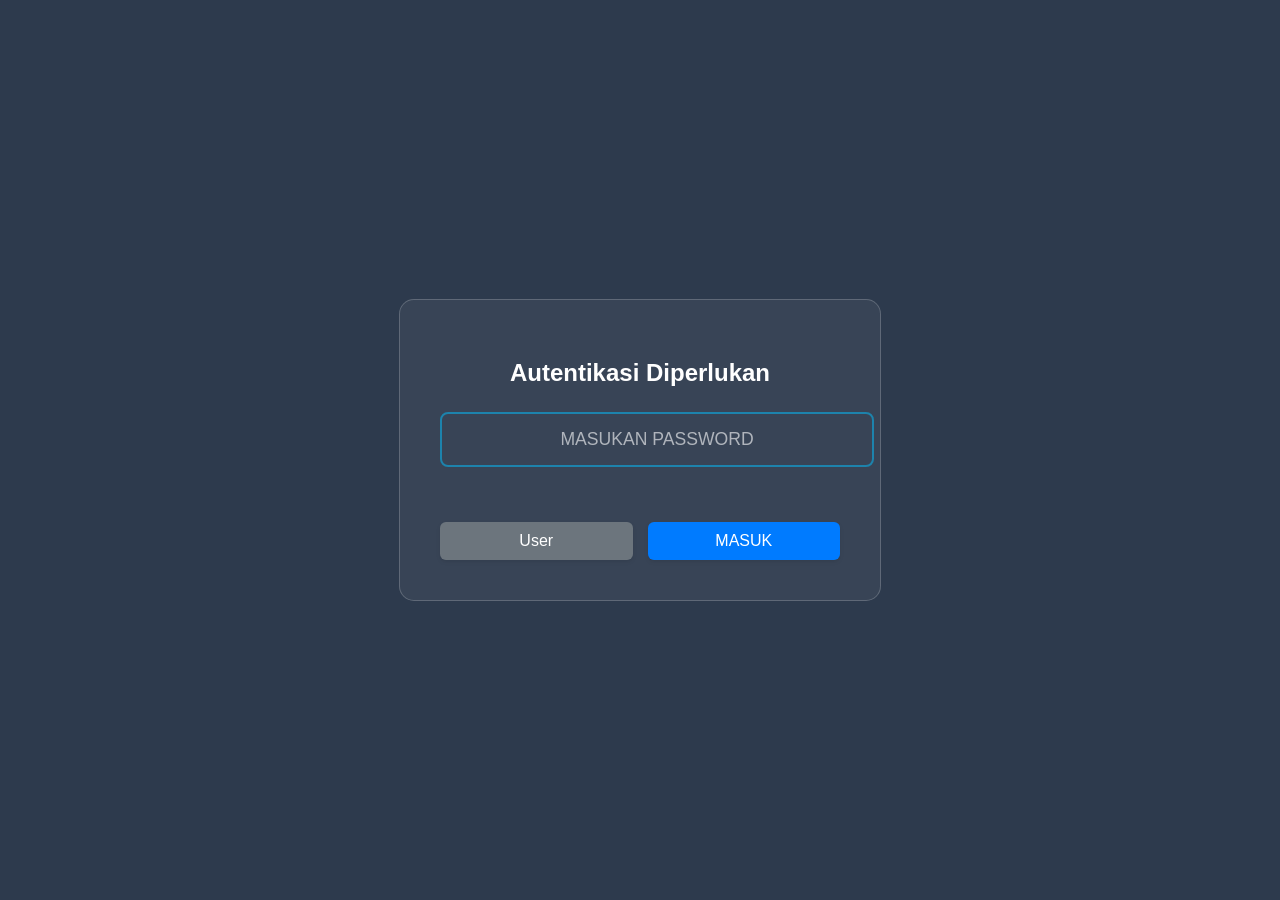
<file: Admin_TKA.html>
<!DOCTYPE html>
<html lang="id">
<head>
    <meta charset="UTF-8">
    <meta name="viewport" content="width=device-width, initial-scale=1.0">
    <link rel="icon" type="image/x-icon" href="https://lh3.googleusercontent.com/d/1_4llqCMNoBDmwDHsI7RYsCM6rSK5wEjw">
    <title>Admin Panel - Manajemen Soal TKA</title>
    <!-- Menambahkan Font Awesome untuk ikon -->
    <link rel="stylesheet" href="https://cdnjs.cloudflare.com/ajax/libs/font-awesome/6.5.1/css/all.min.css">
    <style>
        /* General Styling */
        body { 
            font-family: -apple-system, BlinkMacSystemFont, "Segoe UI", Roboto, "Helvetica Neue", Arial, sans-serif; 
            background-color: #f4f7f6; 
            margin: 20px; 
            color: #333; 
        }
        .container { 
            max-width: 1400px; 
            margin: auto; 
            background: #fff; 
            padding: 20px; 
            border-radius: 12px; 
            box-shadow: 0 6px 12px rgba(0,0,0,0.1); 
            /* Sembunyikan kontainer utama pada awalnya */
            display: none;
        }
        h1, h2 { 
            color: #0056b3; 
            text-align: center; 
        }
        label { 
            font-weight: bold; 
            margin-bottom: 5px; 
            display: block; 
            color: #555;
        }
        select, input[type="text"], input[type="url"], textarea { 
            width: 100%; 
            padding: 12px; 
            margin-bottom: 12px; 
            border-radius: 6px; 
            border: 1px solid #ccc; 
            box-sizing: border-box; 
            transition: border-color 0.3s, box-shadow 0.3s;
        }
        select:focus, input:focus, textarea:focus {
            border-color: #007bff;
            box-shadow: 0 0 0 3px rgba(0, 123, 255, 0.25);
            outline: none;
        }
        button, .btn { 
            color: white; 
            padding: 10px 15px; 
            border: none; 
            border-radius: 6px; 
            cursor: pointer; 
            font-size: 16px; 
            font-weight: 500;
            margin-left: 10px; 
            transition: all 0.2s ease-in-out; 
            box-shadow: 0 2px 4px rgba(0,0,0,0.1);
            display: inline-flex;
            align-items: center;
            justify-content: center;
            text-decoration: none;
        }
        button:hover, .btn:hover { 
            transform: translateY(-2px);
            box-shadow: 0 4px 8px rgba(0,0,0,0.15);
        }
        button:disabled {
            background-color: #ccc;
            cursor: not-allowed;
            transform: none;
            box-shadow: none;
        }
        .btn-primary { background-color: #007bff; }
        .btn-success { background-color: #28a745; }
        .btn-whatsapp { background-color: #25D366; }
        .btn-warning { background-color: #ffc107; color: #212529; }
        .btn-danger { background-color: #dc3545; }
        .btn-secondary { background-color: #6c757d; }

        .controls {
            display: flex;
            justify-content: flex-start;
            align-items: center;
            gap: 10px;
            margin-bottom: 20px;
        }
        .controls select {
            max-width: 600px;
            margin-bottom: 0;
        }
        .controls .btn-group {
            margin-left: auto; /* Mendorong grup tombol ke kanan */
        }

        .table-wrapper {
            max-height: 65vh;
            overflow-y: auto;
            overflow-x: auto;
            border: 1px solid #ddd;
            border-radius: 8px;
            margin-top: 20px;
        }
        table { width: 100%; border-collapse: collapse; }
        th, td { border: 1px solid #ddd; padding: 12px; text-align: left; font-size: 14px; vertical-align: top; }
        th { background-color: #007bff; color: white; position: sticky; top: 0; z-index: 2; }
        
        .action-btn {
            width: 20px;
            height: 20px;
            padding: 0;
            margin-right: 5px;
        }
        .icon-only-btn {
            width: 40px;
            height: 40px;
            padding: 0;
            font-size: 18px;
        }

        /* Base Modal Styling */
        .modal {
            display: none; position: fixed; z-index: 1000; left: 0; top: 0;
            width: 100%; height: 100%; overflow: auto; background-color: rgba(0,0,0,0.6); 
            animation: fadeIn 0.3s ease-in-out;
        }
        @keyframes fadeIn { from { opacity: 0; } to { opacity: 1; } }
        .modal-content {
            background-color: #fefefe; margin: 5% auto; padding: 0; border: none;
            width: 80%; border-radius: 10px; position: relative;
            box-shadow: 0 5px 20px rgba(0,0,0,0.3); overflow: hidden;
            animation: slideIn 0.4s ease-out;
        }
        @keyframes slideIn { from { transform: translateY(-50px); opacity: 0; } to { transform: translateY(0); opacity: 1; } }
        .modal-header {
            padding: 18px 25px; border-bottom: 1px solid #e9ecef;
            display: flex; justify-content: space-between; align-items: center;
        }
        .modal-header h2 { margin: 0; font-size: 1.6em; color: #343a40; }
        .modal-body { padding: 25px; max-height: 65vh; overflow-y: auto; }
        .modal-footer { padding: 15px 25px; text-align: right; border-top: 1px solid #e9ecef; background-color: #f8f9fa; }
        .close-btn { color: #6c757d; font-size: 32px; font-weight: bold; cursor: pointer; transition: color 0.2s; }
        .close-btn:hover, .close-btn:focus { color: #343a40; }
        
        .custom-modal .modal-content { max-width: 480px; margin: 10% auto; }
        .custom-modal .modal-header { color: white; }
        .custom-modal .modal-header h2 { color: white; }
        .custom-modal .modal-header .close-btn { color: white; opacity: 0.8; }
        .custom-modal .modal-header.success { background-color: #28a745; }
        .custom-modal .modal-header.error { background-color: #dc3545; }
        .custom-modal .modal-header.info { background-color: #0d6efd; }
        .custom-modal .modal-header.confirm { background-color: #ffc107; }
        .custom-modal .modal-header.confirm h2, .custom-modal .modal-header.confirm .close-btn { color: #212529; }
        .custom-modal .modal-body { font-size: 1.1em; line-height: 1.6; text-align: center; }
        .custom-modal .modal-footer { display: flex; justify-content: center; gap: 15px; }
        
        .option-group { border: 1px solid #e0e0e0; padding: 15px; border-radius: 8px; margin-bottom: 15px; background: #fdfdfd; }
        .hidden-inputs { display: none; }
        .inline-group { display: flex; gap: 15px; align-items: flex-end; }
        .inline-group .form-item { flex: 1; }
        .form-item-shrink { flex: 0 0 350px; }
        .pgk-group { display:flex; align-items:center; gap:15px; }
        .pgk-group input[type="checkbox"] { width:20px; height:20px; flex-shrink:0; }

        /* === Styling untuk Modal Password === */
        #password-modal {
            position: fixed;
            top: 0;
            left: 0;
            width: 100%;
            height: 100%;
            background-color: rgba(10, 25, 47, 0.85);
            backdrop-filter: blur(10px);
            -webkit-backdrop-filter: blur(10px);
            z-index: 9999;
            display: flex;
            align-items: center;
            justify-content: center;
            transition: opacity 0.5s ease-out;
        }
        .password-box {
            background: rgba(255, 255, 255, 0.05);
            border: 1px solid rgba(255, 255, 255, 0.2);
            padding: 40px;
            border-radius: 15px;
            text-align: center;
            width: 90%;
            max-width: 400px;
        }
        .password-box h2 {
            color: #fff;
            margin-bottom: 25px;
        }
        .glow-input {
            width: 100%;
            padding: 15px;
            background: transparent;
            border: 2px solid rgba(0, 191, 255, 0.5);
            border-radius: 8px;
            color: #fff;
            font-size: 1.1em;
            text-align: center;
            transition: all 0.3s ease;
        }
        .glow-input::placeholder {
            color: rgba(255, 255, 255, 0.6);
        }
        .glow-input:focus {
            outline: none;
            border-color: #00bfff;
            box-shadow: 0 0 15px rgba(0, 191, 255, 0.8), 0 0 25px rgba(0, 191, 255, 0.6);
        }
        #password-error {
            color: #ff4d4d;
            height: 20px;
            margin-top: 15px;
            font-weight: bold;
        }
        /* PERUBAHAN: Styling untuk container tombol password */
        .password-actions {
            display: flex;
            gap: 15px;
            margin-top: 20px;
        }
        .password-actions .btn {
            flex: 1; /* Membuat tombol memiliki lebar yang sama */
            margin-left: 0;
        }
        @keyframes shake {
            10%, 90% { transform: translate3d(-1px, 0, 0); }
            20%, 80% { transform: translate3d(2px, 0, 0); }
            30%, 50%, 70% { transform: translate3d(-4px, 0, 0); }
            40%, 60% { transform: translate3d(4px, 0, 0); }
        }
        .shake {
            animation: shake 0.82s cubic-bezier(.36,.07,.19,.97) both;
        }
    </style>
</head>
<body>
    <!-- Menambahkan Modal Password -->
    <div id="password-modal">
        <div class="password-box">
            <h2>Autentikasi Diperlukan</h2>
            <form id="password-form">
                <input type="password" id="password-input" class="glow-input" placeholder="MASUKAN PASSWORD">
                <p id="password-error"></p>
                <!-- PERUBAHAN: Struktur tombol diubah -->
                <div class="password-actions">
                    <a href="SiswaTKA" class="btn btn-secondary">User</a>
                    <button type="submit" class="btn btn-primary">MASUK</button>
                </div>
            </form>
        </div>
    </div>

    <!-- Menambahkan ID ke div container utama -->
    <div class="container" id="main-container">
        <h1>Admin Panel Manajemen Soal TKA</h1>
        <div class="controls">
            <select id="sheetSelector">
                <option value="TKA1">TKA1</option><option value="TKA2">TKA2</option><option value="TKA3">TKA3</option><option value="TKA4">TKA4</option><option value="TKA5">TKA5</option>
            </select>

            <div class="btn-group">
                <button id="loadDataBtn" class="btn-primary" title="Tampilkan Data">
                    <i class="fas fa-eye"></i>
                </button>
                <button id="showFormBtn" class="btn-success icon-only-btn" title="Tambah Soal Baru">
                    <i class="fas fa-plus"></i>
                </button>
                <a href="https://wa.me/6281310051985" target="_blank" class="btn btn-whatsapp icon-only-btn" title="Hubungi via WhatsApp">
                    <i class="fab fa-whatsapp"></i>
                </a>
            </div>
        </div>
        
        <div id="loader" style="display: none; text-align:center; padding:20px; font-size: 1.2em;">Memuat data...</div>
        
        <div class="table-wrapper">
            <table id="dataTable">
                <thead><tr><th>Aksi</th><th>No</th><th>TYPE SOAL</th><th>PERTANYAAN</th><th>IMAGE_URL</th><th>OPTION1</th><th>ANSWER1</th><th>OPTION2</th><th>ANSWER2</th><th>OPTION3</th><th>ANSWER3</th><th>OPTION4</th><th>ANSWER4</th><th>OPTION5</th><th>ANSWER5</th></tr></thead>
                <tbody></tbody>
            </table>
        </div>
    </div>

    <!-- Modal Form Utama -->
    <div id="soalModal" class="modal">
        <div class="modal-content">
             <div class="modal-header">
                <h2 id="formTitle"></h2>
                <span class="close-btn" id="mainFormCloseBtn">&times;</span>
            </div>
            <div class="modal-body">
                <form id="soalForm">
                    <input type="hidden" id="rowIndex" name="rowIndex">
                    <div><label for="typeSoal">TIPE SOAL</label>
                        <select id="typeSoal" name="typeSoal" required>
                            <option value="">-- Pilih Tipe Soal --</option>
                            <option value="pilihan-ganda">Pilihan Ganda</option>
                            <option value="pilihan-ganda-kompleks">Pilihan Ganda Kompleks</option>
                            <option value="benar-salah">Benar Salah</option>
                            <option value="menjodohkan">Menjodohkan</option>
                        </select>
                    </div>
                    <div><label for="pertanyaan">PERTANYAAN</label><textarea id="pertanyaan" name="pertanyaan" rows="3" required></textarea></div>
                    <div><label for="imageUrl">IMAGE_URL (Opsional)</label><input type="url" id="imageUrl" name="imageUrl"></div>
                    <div id="options-and-answers-area"></div>
                    <div class="hidden-inputs">
                        <input type="text" name="option1" id="option1"><input type="text" name="option2" id="option2"><input type="text" name="option3" id="option3"><input type="text" name="option4" id="option4"><input type="text" name="option5" id="option5">
                        <input type="text" name="answer1" id="answer1"><input type="text" name="answer2" id="answer2"><input type="text" name="answer3" id="answer3"><input type="text" name="answer4" id="answer4"><input type="text" name="answer5" id="answer5">
                    </div>
                     <div class="modal-footer">
                        <button type="submit" id="saveBtn" class="btn-primary">Simpan</button>
                        <button type="button" id="cancelBtn" class="btn-secondary">Batal</button>
                    </div>
                </form>
            </div>
        </div>
    </div>
    
    <!-- Modal Notifikasi Kustom (Pengganti Alert) -->
    <div id="alertModal" class="modal custom-modal">
        <div class="modal-content">
            <div class="modal-header" id="alertModalHeader">
                <h2 id="alertModalTitle"></h2>
                <span class="close-btn" id="alertModalCloseBtn">&times;</span>
            </div>
            <div class="modal-body">
                <p id="alertModalMessage"></p>
            </div>
            <div class="modal-footer">
                <button id="alertModalOkBtn" class="btn-primary">OK</button>
            </div>
        </div>
    </div>

    <!-- Modal Konfirmasi Kustom (Pengganti Confirm) -->
    <div id="confirmModal" class="modal custom-modal">
        <div class="modal-content">
            <div class="modal-header confirm">
                <h2>Konfirmasi Tindakan</h2>
                <span class="close-btn" id="confirmModalCloseBtn">&times;</span>
            </div>
            <div class="modal-body">
                <p id="confirmModalMessage"></p>
            </div>
            <div class="modal-footer">
                <button id="confirmModalYesBtn" class="btn-danger">Ya, Lanjutkan</button>
                <button id="confirmModalNoBtn" class="btn-secondary">Batal</button>
            </div>
        </div>
    </div>


    <script>
    const APPS_SCRIPT_URL = 'https://script.google.com/macros/s/AKfycbzq2I4VIXFBE5ubdyB0nZ7IYztveZQqkYiX2XFj3aTWy5fGHU2IL8EQ3I47T1Fy4_wY/exec';
    const soalForm = document.getElementById('soalForm');
    const typeSoalSelect = document.getElementById('typeSoal');
    const container = document.getElementById('options-and-answers-area');
    const tableBody = document.querySelector('#dataTable tbody');
    const loader = document.getElementById('loader');
    const soalModal = document.getElementById('soalModal');
    let currentData = [];

    function getEl(id) { return document.getElementById(id); }

    // --- FUNGSI HELPER MODAL KUSTOM ---
    function showAlert(message, type = 'info') { // types: 'success', 'error', 'info'
        const titleMap = { success: 'Berhasil', error: 'Terjadi Kesalahan', info: 'Informasi' };
        getEl('alertModalTitle').textContent = titleMap[type] || 'Notifikasi';
        getEl('alertModalMessage').innerHTML = message;
        
        const header = getEl('alertModalHeader');
        header.className = 'modal-header'; // Reset
        header.classList.add(type);

        const alertModal = getEl('alertModal');
        alertModal.style.display = 'block';

        const okBtn = getEl('alertModalOkBtn');
        const closeBtn = getEl('alertModalCloseBtn');

        function closeHandler() {
            alertModal.style.display = 'none';
            okBtn.removeEventListener('click', closeHandler);
            closeBtn.removeEventListener('click', closeHandler);
            window.removeEventListener('click', windowClickHandler);
        }

        function windowClickHandler(event) { if (event.target == alertModal) closeHandler(); }

        okBtn.onclick = closeHandler;
        closeBtn.onclick = closeHandler;
        window.addEventListener('click', windowClickHandler);
    }

    function showConfirm(message) {
        return new Promise(resolve => {
            const confirmModal = getEl('confirmModal');
            getEl('confirmModalMessage').innerHTML = message;
            confirmModal.style.display = 'block';

            const yesBtn = getEl('confirmModalYesBtn');
            const noBtn = getEl('confirmModalNoBtn');
            const closeBtn = getEl('confirmModalCloseBtn');
            
            function cleanupAndResolve(value) {
                confirmModal.style.display = 'none';
                yesBtn.onclick = null;
                noBtn.onclick = null;
                closeBtn.onclick = null;
                window.removeEventListener('click', windowClickHandler);
                resolve(value);
            }

            const windowClickHandler = (event) => { if (event.target == confirmModal) cleanupAndResolve(false); };

            yesBtn.onclick = () => cleanupAndResolve(true);
            noBtn.onclick = () => cleanupAndResolve(false);
            closeBtn.onclick = () => cleanupAndResolve(false);
            window.addEventListener('click', windowClickHandler);
        });
    }

    // --- LOGIKA FORM (TIDAK DIUBAH SECARA SIGNIFIKAN) ---
    function updateFormUI(type, data = {}) {
        container.innerHTML = '';
        for (let i = 1; i <= 5; i++) {
            getEl(`option${i}`).value = data[`OPTION${i}`] || '';
            getEl(`answer${i}`).value = data[`ANSWER${i}`] || '';
        }
        let uiHtml = '';
        switch (type) {
            case 'pilihan-ganda':
                for (let i = 1; i <= 5; i++) { uiHtml += `<div class="option-group"><label>OPTION ${i}</label><input type="text" id="ui-option${i}" value="${getEl(`option${i}`).value}"></div>`; }
                uiHtml += `<div class="option-group"><label>Kunci Jawaban (Pilih Satu):</label>`;
                for (let i = 1; i <= 5; i++) {
                    const isChecked = (getEl('answer1').value === getEl(`option${i}`).value && getEl('answer1').value !== '');
                    uiHtml += `<label style="display:inline-block; margin-right:15px;"><input type="radio" name="jawaban" value="${i}" ${isChecked ? 'checked' : ''}> Opsi ${i}</label>`;
                }
                uiHtml += `</div>`;
                break;
            case 'pilihan-ganda-kompleks':
                for (let i = 1; i <= 5; i++) {
                    const isChecked = getEl(`answer${i}`).value !== '';
                    uiHtml += `<div class="option-group pgk-group"><input type="checkbox" id="ui-check${i}" value="${i}" ${isChecked ? 'checked' : ''}><div class="form-item"><label for="ui-option${i}">OPTION ${i}</label><input type="text" id="ui-option${i}" value="${getEl(`option${i}`).value}"></div></div>`;
                }
                break;
            case 'benar-salah':
                for (let i = 1; i <= 5; i++) {
                    uiHtml += `<div class="option-group"><label>Pernyataan ${i}</label><div class="inline-group"><div class="form-item"><input type="text" id="ui-option${i}" placeholder="Isi pernyataan di sini..." value="${getEl(`option${i}`).value}"></div><div class="form-item-shrink"><select id="ui-answer${i}"><option value="">-- Jawaban --</option><option value="Benar" ${getEl(`answer${i}`).value === 'Benar' ? 'selected' : ''}>Benar</option><option value="Salah" ${getEl(`answer${i}`).value === 'Salah' ? 'selected' : ''}>Salah</option></select></div></div></div>`;
                }
                break;
            case 'menjodohkan':
                for (let i = 1; i <= 5; i++) {
                    uiHtml += `<div class="option-group"><div class="inline-group"><div class="form-item"><label for="ui-option${i}">OPTION ${i}</label><input type="text" id="ui-option${i}" value="${getEl(`option${i}`).value}"></div><div class="form-item"><label for="ui-answer${i}">ANSWER ${i} (Pasangan)</label><input type="text" id="ui-answer${i}" value="${getEl(`answer${i}`).value}"></div></div></div>`;
                }
                break;
        }
        container.innerHTML = uiHtml;
    }
    function collectAnswers() {
        const type = typeSoalSelect.value;
        for (let i = 1; i <= 5; i++) { getEl(`option${i}`).value = ''; getEl(`answer${i}`).value = ''; }
        for (let i = 1; i <= 5; i++) {
            const ui_option = getEl(`ui-option${i}`);
            if (ui_option) getEl(`option${i}`).value = ui_option.value;
        }
        switch(type) {
            case 'pilihan-ganda':
                const radio = document.querySelector('input[name="jawaban"]:checked');
                if (radio) getEl('answer1').value = getEl(`option${radio.value}`).value;
                break;
            case 'pilihan-ganda-kompleks':
                for (let i = 1; i <= 5; i++) {
                    const checkbox = getEl(`ui-check${i}`);
                    if (checkbox && checkbox.checked) { getEl(`answer${i}`).value = getEl(`option${i}`).value; }
                }
                break;
            case 'benar-salah':
            case 'menjodohkan':
                for (let i = 1; i <= 5; i++) {
                    const ui_answer = getEl(`ui-answer${i}`);
                    if (ui_answer) getEl(`answer${i}`).value = ui_answer.value;
                }
                break;
        }
    }
    
    // --- LOGIKA UTAMA APLIKASI ---
    async function handleSave(event) {
        event.preventDefault();
        collectAnswers();
        getEl('saveBtn').disabled = true; getEl('saveBtn').textContent = 'Menyimpan...';
        const formData = new FormData(soalForm);
        const data = Object.fromEntries(formData.entries());
        data.sheetName = getEl('sheetSelector').value;
        data.action = data.rowIndex ? 'update' : 'create';
        try {
            const res = await fetch(APPS_SCRIPT_URL, { method: 'POST', body: JSON.stringify(data) });
            const result = await res.json();
            if (result.success) {
                hideForm();
                await fetchData();
                showAlert(result.message, 'success');
            } else {
                throw new Error(result.message);
            }
        } catch (error) {
            showAlert(`Gagal menyimpan data: ${error.message}`, 'error');
        } finally {
            getEl('saveBtn').disabled = false;
            getEl('saveBtn').textContent = 'Simpan';
        }
    }
    
    function showForm(mode = 'add', data = {}, index = -1) {
        soalForm.reset();
        getEl('rowIndex').value = '';
        container.innerHTML = '';
        if (mode === 'edit') {
            getEl('formTitle').textContent = `Edit Soal No. ${index + 1}`;
            getEl('rowIndex').value = index + 2;
            getEl('typeSoal').value = data.TYPE_SOAL;
            getEl('pertanyaan').value = data.PERTANYAAN;
            getEl('imageUrl').value = data.IMAGE_URL;
            updateFormUI(data.TYPE_SOAL, data);
        } else {
            getEl('formTitle').textContent = 'Tambah Soal Baru';
        }
        soalModal.style.display = 'block';
    }

    function hideForm() {
        soalModal.style.display = 'none';
        soalForm.reset();
    }

    async function fetchData() {
        loader.style.display = 'block';
        tableBody.innerHTML = '';
        try {
            const sheetName = getEl('sheetSelector').value;
            const res = await fetch(`${APPS_SCRIPT_URL}?action=read&sheetName=${sheetName}`);
            const result = await res.json();
            if (result.error) throw new Error(result.error);
            currentData = result.data;
            displayData(currentData);
        } catch (error) {
            showAlert(`Gagal mengambil data: ${error.message}`, 'error');
        } finally {
            loader.style.display = 'none';
        }
    }

    function displayData(data) {
        tableBody.innerHTML = '';
        if (!data || data.length === 0) {
            tableBody.innerHTML = `<tr><td colspan="15" style="text-align:center;">Tidak ada data. Silakan tambahkan soal baru.</td></tr>`;
            return;
        }
        data.forEach((rowData, index) => {
            const row = document.createElement('tr');
            row.innerHTML = `
                <td>
                    <button class="edit-btn btn-warning action-btn" data-index="${index}" title="Edit Soal">
                        <i class="fas fa-pencil-alt"></i>
                    </button>
                    <button class="delete-btn btn-danger action-btn" data-index="${index}" title="Hapus Soal">
                        <i class="fas fa-trash-alt"></i>
                    </button>
                </td>
                <td>${index + 1}</td>
                <td>${rowData.TYPE_SOAL || ''}</td>
                <td>${rowData.PERTANYAAN || ''}</td>
                <td>${rowData.IMAGE_URL || ''}</td>
                <td>${rowData.OPTION1 || ''}</td>
                <td>${rowData.ANSWER1 || ''}</td>
                <td>${rowData.OPTION2 || ''}</td>
                <td>${rowData.ANSWER2 || ''}</td>
                <td>${rowData.OPTION3 || ''}</td>
                <td>${rowData.ANSWER3 || ''}</td>
                <td>${rowData.OPTION4 || ''}</td>
                <td>${rowData.ANSWER4 || ''}</td>
                <td>${rowData.OPTION5 || ''}</td>
                <td>${rowData.ANSWER5 || ''}</td>`;
            tableBody.appendChild(row);
        });
    }

    async function handleDelete(index) {
        const rowData = currentData[index];
        const message = `Anda yakin ingin menghapus soal nomor ${index + 1} secara permanen?<br><br><i>"${rowData.PERTANYAAN}"</i>`;
        
        const confirmed = await showConfirm(message);
        if (!confirmed) return;

        loader.style.display = 'block';
        try {
            const res = await fetch(APPS_SCRIPT_URL, {
                method: 'POST',
                body: JSON.stringify({ action: 'delete', sheetName: getEl('sheetSelector').value, rowIndex: index + 2 })
            });
            const result = await res.json();
            if (result.success) {
                await fetchData();
                showAlert(result.message, 'success');
            } else {
                throw new Error(result.message);
            }
        } catch (error) {
            showAlert(`Gagal menghapus data: ${error.message}`, 'error');
        } finally {
            loader.style.display = 'none';
        }
    }

    // --- FUNGSI INISIALISASI SETELAH PASSWORD BENAR ---
    function initializeApp() {
        // Menggunakan ID yang benar untuk menampilkan kontainer utama
        getEl('main-container').style.display = 'block';
        
        // Tambahkan semua event listener untuk aplikasi utama
        getEl('loadDataBtn').addEventListener('click', fetchData);
        getEl('showFormBtn').addEventListener('click', () => showForm('add'));
        soalForm.addEventListener('submit', handleSave);
        typeSoalSelect.addEventListener('change', () => updateFormUI(typeSoalSelect.value));
        
        getEl('dataTable').addEventListener('click', function(e) {
            const editBtn = e.target.closest('.edit-btn');
            const deleteBtn = e.target.closest('.delete-btn');

            if (editBtn) {
                const index = parseInt(editBtn.dataset.index);
                showForm('edit', currentData[index], index);
            }
            if (deleteBtn) {
                handleDelete(parseInt(deleteBtn.dataset.index));
            }
        });
        
        getEl('cancelBtn').addEventListener('click', hideForm);
        getEl('mainFormCloseBtn').addEventListener('click', hideForm);
        window.addEventListener('click', function(event) {
            if (event.target == soalModal) {
                hideForm();
            }
        });

        // Muat data awal
        fetchData();
    }

    // --- LOGIKA MODAL PASSWORD ---
    document.addEventListener('DOMContentLoaded', () => {
        const passwordModal = getEl('password-modal');
        const passwordForm = getEl('password-form');
        const passwordInput = getEl('password-input');
        const passwordError = getEl('password-error');
        const correctPassword = 'BANGBIN123';

        // Tampilkan modal password saat halaman dimuat
        if (passwordModal) {
            passwordModal.style.display = 'flex';
        }

        passwordForm.addEventListener('submit', (e) => {
            e.preventDefault();
            const enteredPassword = passwordInput.value;

            if (enteredPassword === correctPassword) {
                passwordModal.style.opacity = '0';
                setTimeout(() => {
                    passwordModal.style.display = 'none';
                    initializeApp(); // Jalankan aplikasi utama
                }, 500); // Tunggu animasi fade-out selesai
            } else {
                passwordError.textContent = 'Password Salah!';
                passwordInput.classList.add('shake');
                passwordInput.value = '';

                // Hapus kelas shake setelah animasi selesai
                setTimeout(() => {
                    passwordInput.classList.remove('shake');
                    passwordError.textContent = ''; // Hapus pesan error
                }, 1000);
            }
        });
    });

</script>
</body>
</html>
</file>
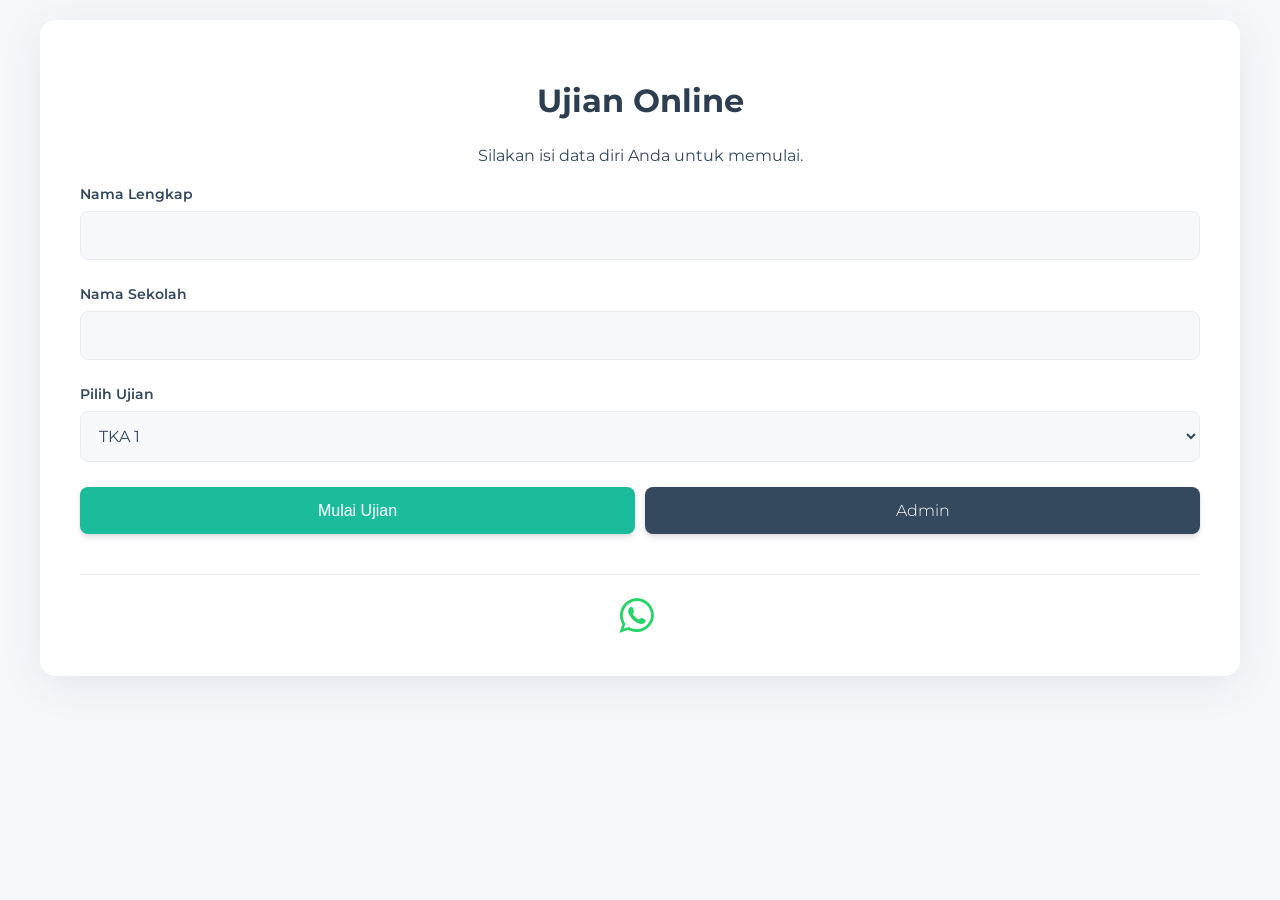
<file: SiswaTKA.html>
<!DOCTYPE html>
<html lang="id">
<head>
    <meta charset="UTF-8">
    <meta name="viewport" content="width=device-width, initial-scale=1.0">
    <title>TKA-2025</title>
    <link rel="icon" type="image/x-icon" href="https://lh3.googleusercontent.com/d/1_4llqCMNoBDmwDHsI7RYsCM6rSK5wEjw">
    <link rel="preconnect" href="https://fonts.googleapis.com">
    <link rel="preconnect" href="https://fonts.gstatic.com" crossorigin>
    <link href="https://fonts.googleapis.com/css2?family=Cinzel+Decorative:wght@700&family=Montserrat:wght@400;500;700&display=swap" rel="stylesheet">
    <link rel="stylesheet" href="https://cdnjs.cloudflare.com/ajax/libs/font-awesome/4.7.0/css/font-awesome.min.css">

    <style>
        :root {
            --bg-light: #F7F8FA;
            --container-bg: #FFFFFF;
            --accent: #1ABC9C; /* Teal */
            --accent-hover: #16A085;
            --text-title: #2C3E50;
            --text-body: #34495E;
            --border-color: #EAECEF;
            --correct: #2ECC71;
            --wrong: #E74C3C;
            --flagged: #F1C40F;
            /* WARNA BARU UNTUK SERTIFIKAT */
            --cert-gold: #B9975B;
            --cert-dark-blue: #1F3A5A;
            --cert-background: #FDFBF6;
        }
        *, *::before, *::after { box-sizing: border-box; }
        body { font-family: 'Montserrat', sans-serif; background-color: var(--bg-light); color: var(--text-body); margin: 0; padding: 20px; display: flex; justify-content: center; align-items: flex-start; min-height: 100vh; }
        .hidden { display: none !important; }
        .quiz-container { width: 100%; max-width: 1200px; background: var(--container-bg); border-radius: 16px; box-shadow: 0 8px 40px rgba(44, 62, 80, 0.1); overflow: hidden; }
        .page { padding: 40px; }
        h1, h2, h3 { color: var(--text-title); text-align: center; font-weight: 700; }
        p { line-height: 1.7; }
        label { font-weight: 600; margin-bottom: 8px; display: block; font-size: 14px; }
        input[type="text"], select { width: 100%; padding: 14px; margin-bottom: 25px; border-radius: 8px; border: 1px solid var(--border-color); background-color: var(--bg-light); color: var(--text-body); font-size: 16px; font-family: 'Montserrat', sans-serif; transition: border-color 0.3s, box-shadow 0.3s; }
        input[type="text"]:focus, select:focus { outline: none; border-color: var(--accent); box-shadow: 0 0 0 3px rgba(26, 188, 156, 0.2); }
        
        .btn {
            display: inline-block;
            background-color: var(--accent);
            color: white;
            padding: 14px 15px;
            border: none;
            border-radius: 8px;
            cursor: pointer;
            font-size: 16px;
            font-weight: 300;
            text-decoration: none;
            text-align: center;
            transition: all 0.2s ease-out;
            box-shadow: 0 4px 6px rgba(50, 50, 93, 0.11), 0 1px 3px rgba(0, 0, 0, 0.08);
        }
        .btn:hover {
            background-color: var(--accent-hover);
            transform: translateY(-2px);
            box-shadow: 0 7px 14px rgba(50, 50, 93, 0.1), 0 3px 6px rgba(0, 0, 0, 0.08);
        }
        .btn:active {
            transform: translateY(1px);
            box-shadow: 0 2px 4px rgba(50, 50, 93, 0.1), 0 1px 2px rgba(0, 0, 0, 0.07);
        }
        .btn:disabled {
            background-color: #bdc3c7;
            cursor: not-allowed;
            transform: none;
            box-shadow: none;
            opacity: 0.7;
        }
        .btn-secondary {
            background-color: #bdc3c7;
            color: var(--text-title);
        }
        .btn-secondary:hover {
            background-color: #95a5a6;
        }

        .btn-icon {
            padding: 0;
            width: 20px;
            height: 20px;
            border-radius: 50%;
            display: inline-flex;
            align-items: center;
            justify-content: center;
        }
        .btn-icon svg {
            width: 20px;
            height: 20px;
        }
        
        /* === PENAMBAHAN CSS UNTUK FOOTER HALAMAN START === */
        .start-page-footer {
            text-align: center;
            margin-top: 40px;
            padding-top: 20px;
            border-top: 1px solid var(--border-color);
        }
        .whatsapp-link {
            text-decoration: none;
            color: #25D366; /* Warna Hijau WhatsApp */
            font-size: 30px;
            font-weight: 600;
            transition: opacity 0.2s;
        }
        .whatsapp-link:hover {
            color: #128C7E;
        }
        .whatsapp-link .fa-whatsapp {
            font-size: 40px;
            vertical-align: middle;
            margin-right: 8px;
        }
        /* ============================================= */

        .quiz-header { display: flex; justify-content: space-between; align-items: center; border-bottom: 1px solid var(--border-color); padding-bottom: 20px; margin-bottom: 30px; }
        .timer { font-size: 22px; font-weight: 700; color: var(--text-title); background-color: #fbebed; border: 1px solid #e74c3c; padding: 8px 18px; border-radius: 8px; }
        .quiz-body { display: flex; flex-wrap: wrap; gap: 40px; }
        .question-display { flex: 3; min-width: 350px; }
        .nav-panel { flex: 1; border-left: 1px solid var(--border-color); padding-left: 40px; min-width: 250px; }
        .question-image { margin-bottom: 20px; text-align: center; }
        .question-image img { max-width: 100%; max-height: 400px; border-radius: 8px; }
        .question-text { font-size: 18px; line-height: 1.7; margin-bottom: 25px; color: var(--text-title); }
        .option-label { display: flex; align-items: center; gap: 15px; background: #fdfdfd; padding: 15px; border: 1px solid var(--border-color); border-radius: 8px; margin-bottom: 12px; cursor: pointer; transition: all 0.2s; }
        .option-label:hover { border-color: var(--accent); background-color: #f7fefc; }
        .nav-grid { display: grid; grid-template-columns: repeat(auto-fill, minmax(45px, 1fr)); gap: 12px; }
        .nav-btn { width: 45px; height: 45px; border: 1px solid var(--border-color); background: var(--container-bg); color: var(--text-body); cursor: pointer; font-weight: 600; border-radius: 8px; transition: all 0.2s; }
        .nav-btn.answered { background-color: var(--correct); border-color: var(--correct); color: white; }
        .nav-btn.flagged { box-shadow: 0 0 0 3px var(--flagged); }
        .nav-btn.current { background-color: var(--accent); border-color: var(--accent); color: white; transform: scale(1.1); }
        .quiz-footer { margin-top: 30px; display: flex; justify-content: space-between; align-items: center; border-top: 1px solid var(--border-color); padding-top: 30px; }
        .bs-statement-row { padding: 15px; border: 1px solid var(--border-color); border-radius: 8px; margin-bottom: 15px; display: flex; justify-content: space-between; align-items: center; }
        .bs-choice-btn { padding: 8px 16px; border: 1px solid #bdc3c7; border-radius: 6px; cursor: pointer; }
        .bs-choice-btn.selected { background-color: var(--accent); color: white; border-color: var(--accent); }
        .matching-container { display: flex; gap: 20px; }
        .matching-column { flex: 1; display: flex; flex-direction: column; gap: 10px; }
        .matching-card { padding: 15px; border: 2px solid var(--border-color); border-radius: 8px; cursor: pointer; transition: all 0.2s; }
        .matching-card.selected { border-color: var(--accent); background-color: #f7fefc; transform: scale(1.03); box-shadow: 0 4px 15px rgba(0,0,0,0.08); }
        .matching-card.paired { opacity: 0.5; cursor: not-allowed; background-color: var(--border-color); }
        .result-page-container { text-align: center; }
        .review-block { text-align: left; margin-top: 20px; padding: 15px; border-radius: 8px; border-left: 5px solid; }
        .review-block.correct { background-color: #eaf8f1; border-color: var(--correct); }
        .review-block.wrong { background-color: #fbebed; border-color: var(--wrong); }
        .review-block p b { color: var(--text-title); }
        .modal-overlay { position: fixed; top: 0; left: 0; width: 100%; height: 100%; background: rgba(44, 62, 80, 0.7); backdrop-filter: blur(5px); display: flex; justify-content: center; align-items: center; z-index: 1000; animation: modal-fade-in 0.3s; }
        .modal-content { background: var(--container-bg); padding: 40px; border-radius: 12px; text-align: center; max-width: 450px; width: 100%; animation: modal-pop-in 0.3s ease-out forwards; }
        .modal-buttons { margin-top: 30px; display: flex; justify-content: center; gap: 15px; }
        @keyframes modal-fade-in { from { opacity: 0; } to { opacity: 1; } }
        @keyframes modal-pop-in { from { transform: scale(0.95); opacity: 0; } to { transform: scale(1); opacity: 1; } }

        #certificate-container { display: none; }
        @media print {
            @page { size: A4 landscape; margin: 0; }
            body * { visibility: hidden; }
            #certificate-container, #certificate-container * { visibility: visible; }
            #certificate-container {
                display: flex !important; flex-direction: column; justify-content: center; align-items: center; text-align: center;
                position: fixed; top: 0; left: 0; width: 100%; height: 100%; box-sizing: border-box; padding: 1.5cm;
                background-color: var(--cert-background); color: var(--cert-dark-blue); font-family: 'Montserrat', sans-serif;
            }
            .cert-content-wrapper { width: 100%; height: 100%; position: relative; display: flex; flex-direction: column; justify-content: center; align-items: center; text-align: center; z-index: 2; }
            .cert-border { position: absolute; top: 1cm; bottom: 1cm; left: 1cm; right: 1cm; border: 3px solid var(--cert-dark-blue); outline: 1px solid var(--cert-gold); outline-offset: 6px; background: white; z-index: 1; }
            #cert-icon { width: 70px; height: 70px; margin-bottom: 10px; }
            #cert-title { font-family: 'Cinzel Decorative', cursive; font-size: 2.8em; font-weight: 700; color: var(--cert-dark-blue); margin: 0; }
            #cert-subtitle { font-size: 1em; color: var(--cert-gold); text-transform: uppercase; letter-spacing: 3px; margin: 5px 0 25px 0; }
            #cert-recipient-intro { font-size: 1em; font-weight: 500; margin: 0; }
            #cert-student-name { font-family: 'Cinzel Decorative', cursive; font-weight: 700; font-size: 2.2em; color: var(--cert-gold); margin: 10px 0; }
            #cert-school-name { font-size: 1em; margin-top: 5px; }
            #cert-bodytext { font-size: 0.9em; max-width: 65%; margin: 25px auto 15px auto; line-height: 1.6; }
            #cert-score-predicate { font-size: 1.1em; font-weight: 700; }
            .cert-footer { width: 100%; position: absolute; bottom: 2cm; left: 0; padding: 0 2cm; box-sizing: border-box; display: flex; justify-content: flex-end; }
            .cert-signature-block { width: 40%; text-align: center; }
            .signature-line { border-top: 1px solid var(--cert-dark-blue); margin-top: 50px; padding-top: 5px; font-size: 0.9em; font-weight: bold; }
            .signature-title { font-size: 0.8em; }
        }
    </style>
</head>
<body>
    <main class="quiz-container">
        <div id="start-page" class="page">
            <h1>Ujian Online</h1>
            <p style="text-align:center;">Silakan isi data diri Anda untuk memulai.</p>
            <form id="start-form">
                <div><label for="namaLengkap">Nama Lengkap</label><input type="text" id="namaLengkap" required></div>
                <div><label for="namaSekolah">Nama Sekolah</label><input type="text" id="namaSekolah" required></div>
                <div><label for="sheetSelector">Pilih Ujian</label>
                    <select id="sheetSelector">
                        <option value="TKA1">TKA 1</option><option value="TKA2">TKA 2</option><option value="TKA3">TKA 3</option><option value="TKA4">TKA 4</option><option value="TKA5">TKA 5</option>
                    </select>
                </div>
                <div style="display: flex; gap: 10px;">
                    <button type="submit" class="btn" style="width:50%;">Mulai Ujian</button>
                    <a href="Admin_TKA" class="btn" type="submit" style="width:50%; background-color: var(--text-body);">Admin</a>
                </div>

                <div class="start-page-footer">
                    <a href="https://wa.me/6281310051985" target="_blank" class="whatsapp-link"><i class="fa fa-whatsapp"></i></a>
                </div>
                </form>
        </div>

        <div id="quiz-page" class="page hidden">
             <header class="quiz-header">
                 <div><strong id="studentNameDisplay"></strong><br><span id="schoolNameDisplay"></span></div>
                 <div id="timer" class="timer">90:00</div>
             </header>
             <div class="quiz-body">
                 <section class="question-display"><div id="question-area"></div></section>
                 <aside class="nav-panel"><h2>Navigasi Soal</h2><div id="nav-grid"></div></aside>
             </div>
             <footer class="quiz-footer">
                <div>
                    <button id="prevBtn" class="btn btn-icon btn-secondary" aria-label="Soal Sebelumnya">
                        <svg xmlns="http://www.w3.org/2000/svg" height="20px" viewBox="0 0 20 20" width="24px" fill="currentColor"><path d="M0 0h24v24H0V0z" fill="none"/><path d="M15.41 7.41L14 6l-6 6 6 6 1.41-1.41L10.83 12l4.58-4.59z"/></svg>
                    </button>
                    <button id="nextBtn" class="btn btn-icon" style="margin-left:10px;" aria-label="Soal Berikutnya">
                        <svg xmlns="http://www.w3.org/2000/svg" height="20px" viewBox="0 0 20 20" width="24px" fill="currentColor"><path d="M0 0h24v24H0V0z" fill="none"/><path d="M10 6L8.59 7.41 13.17 12l-4.58 4.59L10 18l6-6-6-6z"/></svg>
                    </button>
                </div>
                 <div>
                    <label style="display:inline-flex; align-items:center; gap:8px;">
                        <input type="checkbox" id="flagCheck" style="width: 18px; height: 18px;"> Ragu
                    </label>
                    <button id="submitBtn" class="btn" style="background-color: var(--correct); margin-left:10px;">Selesai</button>
                </div>
             </footer>
        </div>

        <div id="result-page" class="page hidden">
            <div class="result-page-container">
                <div id="score-container">
                    <h2>Ujian Selesai</h2>
                    <p>Skor akhir Anda adalah:</p>
                    <div id="score" style="font-size:3.5em; font-weight:700; color:var(--accent); margin: 20px 0;"></div>
                    <p id="predicate" style="font-size: 1.5em; font-weight: 600; margin-top: -10px;"></p>
                    <button id="show-review-btn" class="btn" style="margin-top: 20px;">Lihat Pembahasan</button>
                    <button id="print-cert-btn" class="btn" style="margin-top: 20px; margin-left: 10px; background-color: var(--correct);">🖨️ Cetak Sertifikat</button>
                </div>
                <div id="review-container" class="hidden">
                    <h3>Pembahasan</h3>
                    <div id="review-area"></div>
                    <button id="reset-quiz-btn" class="btn btn-secondary" style="margin-top: 30px;">Kembali ke Awal</button>
                </div>
            </div>
        </div>

        <div id="certificate-container">
            <div class="cert-border"></div>
            <div class="cert-content-wrapper">
                <header>
                    <img id="cert-icon" src="[data-uri]" alt="Wisuda Icon" />
                    <h1 id="cert-title">SERTIFIKAT KELULUSAN</h1>
                    <p id="cert-subtitle">Certificate of Completion</p>
                </header>
                <main>
                    <p id="cert-recipient-intro">Dengan ini diberikan kepada:</p>
                    <h2 id="cert-student-name">[Nama Siswa]</h2>
                    <p id="cert-school-name">dari [Nama Sekolah]</p>
                    <p id="cert-bodytext">Telah berhasil menyelesaikan Ujian Online yang diselenggarakan oleh Bangbin Education.</p>
                    <p id="cert-score-predicate">
                        SKOR AKHIR: <b id="cert-score" style="color:var(--cert-gold);">0</b> | 
                        PREDIKAT: <b id="cert-predicate">-</b>
                    </p>
                </main>
            </div>
            <footer class="cert-footer">
                 <div class="cert-signature-block">
                     <p id="cert-date">[Tanggal]</p>
                     <p class="signature-line">BANGBIN EDUCATION</p>
                     <p class="signature-title">Kepala Institusi</p>
                 </div>
            </footer>
        </div>
    </main>
    
    <div id="customModal" class="modal-overlay hidden">
        <div class="modal-content"><h3 id="modal-title"></h3><p id="modal-text"></p><div class="modal-buttons"><button id="modal-cancel-btn" class="btn btn-secondary"></button><button id="modal-confirm-btn" class="btn"></button></div></div>
    </div>

<script>
    const APPS_SCRIPT_URL = 'https://script.google.com/macros/s/AKfycbzq2I4VIXFBE5ubdyB0nZ7IYztveZQqkYiX2XFj3aTWy5fGHU2IL8EQ3I47T1Fy4_wY/exec';
    
    let questions = [], userAnswers = [], currentQuestionIndex = 0, timerInterval;
    const startPage = document.getElementById('start-page'), quizPage = document.getElementById('quiz-page'), resultPage = document.getElementById('result-page'), customModal = document.getElementById('customModal');
    const scoreContainer = document.getElementById('score-container'), reviewContainer = document.getElementById('review-container');

    function showModal(title, text, confirmText = "OK", cancelText = null) {
        return new Promise(resolve => {
            customModal.querySelector('#modal-title').textContent = title;
            customModal.querySelector('#modal-text').textContent = text;
            const confirmBtn = customModal.querySelector('#modal-confirm-btn');
            const cancelBtn = customModal.querySelector('#modal-cancel-btn');
            confirmBtn.textContent = confirmText;
            confirmBtn.onclick = () => { customModal.classList.add('hidden'); resolve(true); };
            if (cancelText) {
                cancelBtn.style.display = 'inline-block';
                cancelBtn.textContent = cancelText;
                cancelBtn.onclick = () => { customModal.classList.add('hidden'); resolve(false); };
            } else {
                cancelBtn.style.display = 'none';
            }
            customModal.classList.remove('hidden');
        });
    }

    function renderContent(text) {
        if (typeof text !== 'string') return '';
        const trimmedText = text.trim();
        if (trimmedText.startsWith('http://') || trimmedText.startsWith('https://')) {
            return `<div class="question-image"><img src="${trimmedText}" alt="Konten Soal"></div>`;
        }
        return trimmedText;
    }

    function shuffleArray(array) {
        for (let i = array.length - 1; i > 0; i--) {
            const j = Math.floor(Math.random() * (i + 1));
            [array[i], array[j]] = [array[j], array[i]];
        }
        return array;
    }

    async function loadQuiz(sheetName) {
        document.getElementById('question-area').innerHTML = '<h3>Memuat soal...</h3>';
        try {
            const res = await fetch(`${APPS_SCRIPT_URL}?action=read&sheetName=${sheetName}`);
            const result = await res.json();
            if (result.error) throw new Error(result.error);
            questions = result.data.filter(q => q.PERTANYAAN);
            shuffleArray(questions); 
            userAnswers = questions.map(() => ({ answer: null, isFlagged: false }));
            renderNavPanel();
            showQuestion(0);
            startTimer(90 * 60, document.getElementById('timer'));
        } catch (error) {
            showModal('Error', `Gagal memuat soal: ${error.message}`);
        }
    }

    function showQuestion(index) {
        if (index < 0 || index >= questions.length) return;
        saveCurrentAnswer();
        currentQuestionIndex = index;
        const q = questions[index];
        const questionArea = document.getElementById('question-area');
        let questionHtml = '', optionsHtml = '';
        if (q.IMAGE_URL) questionHtml += renderContent(q.IMAGE_URL);
        questionHtml += `<div class="question-text">${index + 1}. ${renderContent(q.PERTANYAAN)}</div>`;
        switch (String(q.TYPE_SOAL).trim()) {
            case 'pilihan-ganda': case 'pilihan-ganda-kompleks':
                const inputType = q.TYPE_SOAL.trim() === 'pilihan-ganda' ? 'radio' : 'checkbox';
                let options = [];
                for (let i = 1; i <= 5; i++) if (q[`OPTION${i}`]) options.push(q[`OPTION${i}`]);
                shuffleArray(options); 
                options.forEach(optionText => { optionsHtml += `<label class="option-label"><input type="${inputType}" name="q_option" value="${optionText}"> <div>${renderContent(optionText)}</div></label>`; });
                break;
            case 'benar-salah':
                for (let i = 1; i <= 5; i++) if (q[`OPTION${i}`]) optionsHtml += `<div class="bs-statement-row" data-statement-id="${i}"><div class="statement-text">${renderContent(q[`OPTION${i}`])}</div><div class="statement-choices"><span class="bs-choice-btn" data-choice="Benar">Benar</span><span class="bs-choice-btn" style="margin-left: 8px;" data-choice="Salah">Salah</span></div></div>`;
                break;
            case 'menjodohkan':
                let pairs = [];
                for(let i=1; i<=5; i++) if (q[`OPTION${i}`] && q[`ANSWER${i}`]) pairs.push({ soal: q[`OPTION${i}`], jodoh: q[`ANSWER${i}`] });
                let soalCards = pairs.map(p => p.soal), jodohCards = pairs.map(p => p.jodoh);
                shuffleArray(soalCards); shuffleArray(jodohCards);
                optionsHtml = `<div class="matching-container"><div class="matching-column" id="matching-soal-col">${soalCards.map((s, i) => `<div class="matching-card" data-value="${s}" data-pair-id="pair-${i}">${renderContent(s)}</div>`).join('')}</div><div class="matching-column" id="matching-jodoh-col">${jodohCards.map((j, i) => `<div class="matching-card" data-value="${j}" data-pair-id="pair-${i}">${renderContent(j)}</div>`).join('')}</div></div>`;
                break;
        }
        questionArea.innerHTML = questionHtml + `<div>${optionsHtml}</div>`;
        addOptionListeners(); restoreAnswer(); updateNavStatus(); updateFooter();
    }

    function addOptionListeners() {
        const q = questions[currentQuestionIndex];
        if (!q) return;
        const type = String(q.TYPE_SOAL).trim();

        if (type === 'benar-salah') {
            document.querySelectorAll('.bs-choice-btn').forEach(btn => {
                btn.addEventListener('click', (e) => {
                    const parentRow = e.target.closest('.bs-statement-row');
                    parentRow.querySelectorAll('.bs-choice-btn').forEach(b => b.classList.remove('selected'));
                    e.target.classList.add('selected');
                });
            });
        } else if (type === 'menjodohkan') {
            const soalCol = document.getElementById('matching-soal-col');
            const jodohCol = document.getElementById('matching-jodoh-col');
            let selectedSoal = null;
            let selectedJodoh = null;

            soalCol.querySelectorAll('.matching-card').forEach(card => {
                card.addEventListener('click', () => {
                    if (card.classList.contains('paired')) return;
                    if (card.classList.contains('selected')) {
                        card.classList.remove('selected');
                        selectedSoal = null;
                    } else {
                        if (selectedSoal) selectedSoal.classList.remove('selected');
                        card.classList.add('selected');
                        selectedSoal = card;
                    }
                    if (selectedSoal && selectedJodoh) pairCards(selectedSoal, selectedJodoh);
                });
            });

            jodohCol.querySelectorAll('.matching-card').forEach(card => {
                card.addEventListener('click', () => {
                    if (card.classList.contains('paired')) return;
                    if (card.classList.contains('selected')) {
                        card.classList.remove('selected');
                        selectedJodoh = null;
                    } else {
                        if (selectedJodoh) selectedJodoh.classList.remove('selected');
                        card.classList.add('selected');
                        selectedJodoh = card;
                    }
                    if (selectedSoal && selectedJodoh) pairCards(selectedSoal, selectedJodoh);
                });
            });

            const pairCards = (soal, jodoh) => {
                soal.classList.remove('selected');
                jodoh.classList.remove('selected');
                soal.classList.add('paired');
                jodoh.classList.add('paired');
                const pairId = `paired-${Date.now()}-${Math.random()}`;
                soal.dataset.pairId = pairId;
                jodoh.dataset.pairId = pairId;
                selectedSoal = null;
                selectedJodoh = null;
            };
        }
    }
    
    function saveCurrentAnswer() {
        if (!questions[currentQuestionIndex]) return;
        const q = questions[currentQuestionIndex];
        let answerData = null;
        const type = String(q.TYPE_SOAL).trim();

        if (type === 'pilihan-ganda' || type === 'pilihan-ganda-kompleks') {
            const checked = Array.from(document.querySelectorAll('input[name="q_option"]:checked')).map(el => el.value);
            if (checked.length > 0) answerData = checked;
        } else if (type === 'benar-salah') {
            const bsAnswers = {}; let bsAnswered = false;
            document.querySelectorAll(".bs-statement-row").forEach(row => {
                const statementId = row.dataset.statementId;
                const selectedBtn = row.querySelector(".bs-choice-btn.selected");
                if (selectedBtn) { bsAnswers[statementId] = selectedBtn.dataset.choice; bsAnswered = true; }
            });
            if (bsAnswered) answerData = bsAnswers;
        } else if (type === 'menjodohkan') {
            const mjAnswers = [];
            const soalCards = document.querySelectorAll("#matching-soal-col .matching-card.paired");
            soalCards.forEach(soalCard => {
                const pairId = soalCard.dataset.pairId;
                const jodohCard = document.querySelector(`#matching-jodoh-col .matching-card[data-pair-id="${pairId}"]`);
                if (jodohCard) {
                    mjAnswers.push({ soal: soalCard.dataset.value, jodoh: jodohCard.dataset.value });
                }
            });
            if (mjAnswers.length > 0) answerData = mjAnswers;
        }
        userAnswers[currentQuestionIndex].answer = answerData;
    }
    
    function restoreAnswer() {
        if (!userAnswers[currentQuestionIndex] || userAnswers[currentQuestionIndex].answer === null) return;
        const savedAnswer = userAnswers[currentQuestionIndex].answer;
        const q = questions[currentQuestionIndex];
        const type = String(q.TYPE_SOAL).trim();
        
        if (type === 'pilihan-ganda' || type === 'pilihan-ganda-kompleks') {
            document.querySelectorAll('input[name="q_option"]').forEach(input => { if (savedAnswer.includes(input.value)) input.checked = true; });
        } else if (type === 'benar-salah') {
            for (const statementId in savedAnswer) {
                const row = document.querySelector(`.bs-statement-row[data-statement-id="${statementId}"]`);
                if (row) { row.querySelector(`.bs-choice-btn[data-choice="${savedAnswer[statementId]}"]`)?.classList.add("selected"); }
            }
        }
    }

    function checkAnswer(question, userAnswer) {
        if (userAnswer === null || userAnswer === undefined) return false;
        const type = String(question.TYPE_SOAL).trim();

        if (type === 'pilihan-ganda') {
            let correctAnswer = '';
            for (let i = 1; i <= 5; i++) {
                if (question[`ANSWER${i}`]) {
                    correctAnswer = question[`ANSWER${i}`];
                    break;
                }
            }
            return userAnswer.length === 1 && userAnswer[0] === correctAnswer;
        }
        
        if (type === 'pilihan-ganda-kompleks') {
            const correctAnswers = [];
            for (let i = 1; i <= 5; i++) {
                if (question[`ANSWER${i}`]) {
                    correctAnswers.push(question[`OPTION${i}`]);
                }
            }
            if (!Array.isArray(userAnswer) || userAnswer.length !== correctAnswers.length) return false;
            return [...userAnswer].sort().toString() === [...correctAnswers].sort().toString();
        }

        if (type === 'benar-salah') {
            let allCorrect = true;
            let statementCount = 0;
            for(let i = 1; i <= 5; i++) {
                if(question[`OPTION${i}`]) {
                    statementCount++;
                    if (!userAnswer || !userAnswer[i] || userAnswer[i] !== question[`ANSWER${i}`]) {
                        allCorrect = false;
                    }
                }
            }
            if (!userAnswer || Object.keys(userAnswer).length < statementCount) allCorrect = false;
            return allCorrect;
        }

        if (type === 'menjodohkan') {
            const correctPairs = [];
            for(let i = 1; i <= 5; i++) {
                if (question[`OPTION${i}`] && question[`ANSWER${i}`]) {
                    correctPairs.push({ soal: question[`OPTION${i}`], jodoh: question[`ANSWER${i}`] });
                }
            }
            if (!Array.isArray(userAnswer) || userAnswer.length !== correctPairs.length) return false;
            const sortedUserPairs = [...userAnswer].sort((a, b) => a.soal.localeCompare(b.soal));
            const sortedCorrectPairs = [...correctPairs].sort((a, b) => a.soal.localeCompare(b.soal));
            return JSON.stringify(sortedUserPairs) === JSON.stringify(sortedCorrectPairs);
        }
        return false;
    }
    
    function submitQuiz() {
        saveCurrentAnswer();
        let correctCount = 0;
        questions.forEach((q, index) => {
            if (checkAnswer(q, userAnswers[index].answer)) {
                correctCount++;
            }
        });
        
        const finalScore = questions.length > 0 ? Math.round((correctCount / questions.length) * 100) : 0;
        let predicateText = 'Perlu Belajar Lagi';
        if (finalScore > 85) predicateText = 'Sangat Baik';
        else if (finalScore > 70) predicateText = 'Baik';
        else if (finalScore > 55) predicateText = 'Cukup';

        document.getElementById('score').textContent = finalScore;
        document.getElementById('predicate').textContent = `Predikat: ${predicateText}`;
        
        const studentName = document.getElementById('studentNameDisplay').textContent;
        const schoolName = document.getElementById('schoolNameDisplay').textContent;
        const today = new Date().toLocaleDateString('id-ID', { day: 'numeric', month: 'long', year: 'numeric' });
        
        document.getElementById('cert-student-name').textContent = studentName;
        document.getElementById('cert-school-name').textContent = `dari ${schoolName}`;
        document.getElementById('cert-score').textContent = finalScore;
        document.getElementById('cert-predicate').textContent = predicateText.toUpperCase();
        document.getElementById('cert-date').textContent = today;
        
        quizPage.classList.add('hidden');
        resultPage.classList.remove('hidden');
        scoreContainer.classList.remove('hidden');
        reviewContainer.classList.add('hidden');
    }

    function renderReview() {
        const reviewArea = document.getElementById('review-area');
        reviewArea.innerHTML = '';
        questions.forEach((q, index) => {
            let questionContent = q.IMAGE_URL ? renderContent(q.IMAGE_URL) : '';
            questionContent += `<div class="question-text">${index + 1}. ${renderContent(q.PERTANYAAN)}</div>`;
            const userAnswer = userAnswers[index].answer;
            const isCorrect = checkAnswer(q, userAnswer);
            let correctAnswerHTML = '';

            if (!isCorrect) {
                 const type = String(q.TYPE_SOAL).trim();
                if (type === 'pilihan-ganda') {
                    let correctAnswerText = 'N/A';
                    for (let i = 1; i <= 5; i++) {
                        if (q[`ANSWER${i}`]) {
                            correctAnswerText = q[`ANSWER${i}`];
                            break;
                        }
                    }
                    correctAnswerHTML = `<p>Jawaban Benar: <b>${correctAnswerText}</b></p>`;
                } else if (type === 'pilihan-ganda-kompleks') {
                    const correctAnswers = [];
                    for (let i = 1; i <= 5; i++) {
                        if (q[`ANSWER${i}`]) correctAnswers.push(q[`OPTION${i}`]);
                    }
                    correctAnswerHTML = `<p>Jawaban Benar: <b>${correctAnswers.join(', ')}</b></p>`;
                } else if (type === 'benar-salah') {
                    let correctAnswersBS = [];
                    for(let i = 1; i <= 5; i++) {
                        if(q[`OPTION${i}`]) correctAnswersBS.push(`"${q[`OPTION${i}`]}": <b>${q[`ANSWER${i}`]}</b>`);
                    }
                    correctAnswerHTML = `<p>Jawaban Benar: { ${correctAnswersBS.join(', ')} }</p>`;
                } else if (type === 'menjodohkan') {
                    const correctPairs = [];
                    for(let i = 1; i <= 5; i++) {
                        if (q[`OPTION${i}`] && q[`ANSWER${i}`]) correctPairs.push({ soal: q[`OPTION${i}`], jodoh: q[`ANSWER${i}`] });
                    }
                    const correctPairsText = correctPairs.map(p => `( ${p.soal} -> <b>${p.jodoh}</b> )`).join(', ');
                    correctAnswerHTML = `<p>Jawaban Benar: ${correctPairsText}</p>`;
                }
            }

            let userAnswerText;
            if (userAnswer === null) {
                userAnswerText = 'Tidak dijawab';
            } else if (Array.isArray(userAnswer)) {
                if (userAnswer[0] && typeof userAnswer[0] === 'object') {
                    userAnswerText = userAnswer.map(p => `(${p.soal} -> ${p.jodoh})`).join(', ');
                } else {
                    userAnswerText = userAnswer.join(', ');
                }
            } else if (typeof userAnswer === 'object') {
                userAnswerText = JSON.stringify(userAnswer).replace(/["{}]/g, ' ').replace(/,/g, ', ').replace(/:/g,': ');
            } else {
                userAnswerText = userAnswer;
            }

            reviewArea.innerHTML += `
                <div class="review-block ${isCorrect ? 'correct' : 'wrong'}">
                    ${questionContent}
                    <p><i>Jawaban Anda: ${userAnswerText}</i></p>
                    ${isCorrect ? '<p><b>Jawaban Anda Benar!</b></p>' : correctAnswerHTML}
                </div>`;
        });
    }

    function resetQuiz() {
        questions=[],userAnswers=[],currentQuestionIndex=0,clearInterval(timerInterval),document.getElementById('start-form').reset(),document.getElementById('nav-grid').innerHTML='',document.getElementById('review-area').innerHTML='',resultPage.classList.add('hidden'),quizPage.classList.add('hidden'),startPage.classList.remove('hidden')
    }

    function renderNavPanel() { const navGrid = document.getElementById('nav-grid'); navGrid.innerHTML = ''; questions.forEach((_, index) => { const navBtn = document.createElement('button'); navBtn.className = 'nav-btn'; navBtn.textContent = index + 1; navBtn.onclick = () => showQuestion(index); navGrid.appendChild(navBtn); }); }
    function updateNavStatus() { document.querySelectorAll('.nav-btn').forEach((btn, index) => { btn.className = 'nav-btn'; if (userAnswers[index] && userAnswers[index].answer !== null) btn.classList.add('answered'); if (userAnswers[index] && userAnswers[index].isFlagged) btn.classList.add('flagged'); if (index === currentQuestionIndex) btn.classList.add('current'); }); }
    function updateFooter() { document.getElementById('prevBtn').disabled = currentQuestionIndex === 0; document.getElementById('nextBtn').disabled = currentQuestionIndex === questions.length - 1; document.getElementById('flagCheck').checked = userAnswers[currentQuestionIndex]?.isFlagged || false; }
    function toggleFlag() { if(userAnswers[currentQuestionIndex]) { userAnswers[currentQuestionIndex].isFlagged = document.getElementById('flagCheck').checked; updateNavStatus(); } }
    function startTimer(duration, display) { let timer = duration; timerInterval = setInterval(() => { const minutes = String(Math.floor(timer / 60)).padStart(2, '0'); const seconds = String(timer % 60).padStart(2, '0'); display.textContent = `${minutes}:${seconds}`; if (--timer < 0) { clearInterval(timerInterval); showModal('Waktu Habis', 'Waktu ujian Anda telah berakhir.', 'OK').then(submitQuiz); } }, 1000); }
    
    // Event Listeners
    document.getElementById('start-form').addEventListener('submit', function(e) { e.preventDefault(); const nama = document.getElementById('namaLengkap').value; const sekolah = document.getElementById('namaSekolah').value; if (!nama || !sekolah) { showModal('Peringatan', 'Nama Lengkap dan Nama Sekolah wajib diisi.'); return; } document.getElementById('studentNameDisplay').textContent = nama; document.getElementById('schoolNameDisplay').textContent = sekolah; startPage.classList.add('hidden'); quizPage.classList.remove('hidden'); loadQuiz(document.getElementById('sheetSelector').value); });
    document.getElementById('submitBtn').addEventListener('click', async () => { const confirmed = await showModal("Konfirmasi", "Apakah Anda yakin ingin menyelesaikan ujian?", "Ya, Selesaikan", "Batal"); if (confirmed) { clearInterval(timerInterval); submitQuiz(); } });
    document.getElementById('prevBtn').addEventListener('click', () => showQuestion(currentQuestionIndex - 1));
    document.getElementById('nextBtn').addEventListener('click', () => showQuestion(currentQuestionIndex + 1));
    document.getElementById('flagCheck').addEventListener('change', toggleFlag);
    document.getElementById('show-review-btn').addEventListener('click', () => { renderReview(); scoreContainer.classList.add('hidden'); reviewContainer.classList.remove('hidden'); });
    document.getElementById('reset-quiz-btn').addEventListener('click', resetQuiz);
    document.getElementById('print-cert-btn').addEventListener('click', () => window.print());

</script>
</body>
</html>
</file>
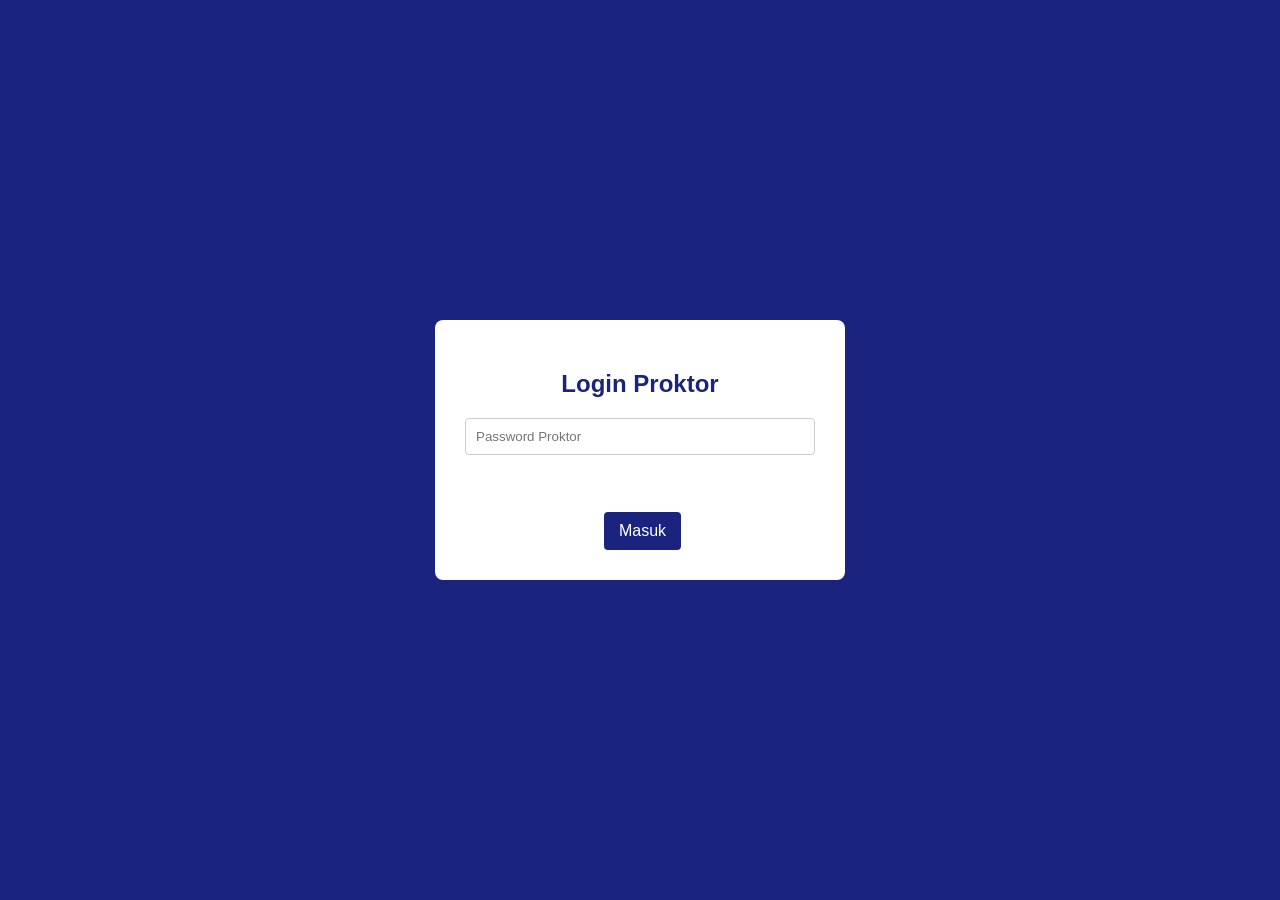
<file: Gugus/Proktor.html>
<!DOCTYPE html>
<html lang="id">
<head>
    <meta charset="UTF-8">
    <meta name="viewport" content="width=device-width, initial-scale=1.0">
    <title>Proktor Panel</title>
    <link rel="stylesheet" href="https://cdnjs.cloudflare.com/ajax/libs/font-awesome/6.5.1/css/all.min.css">
    <style>
        :root { --primary-color: #1a237e; --secondary-color: #5c6bc0; }
        body { font-family: Arial, sans-serif; background-color: #e8eaf6; margin: 20px; color: #333; }
        .container { max-width: 1000px; margin: auto; background: #fff; padding: 20px; border-radius: 8px; box-shadow: 0 4px 8px rgba(0,0,0,0.1); display: none; }
        h1, h2 { color: var(--primary-color); text-align: center; }
        select, input[type="text"], input[type="password"] { width: 100%; padding: 10px; margin-bottom: 10px; border-radius: 4px; border: 1px solid #ccc; box-sizing: border-box; }
        button, .btn { background-color: var(--primary-color); color: white; padding: 10px 15px; border: none; border-radius: 4px; cursor: pointer; font-size: 16px; margin-left: 5px; }
        button:hover, .btn:hover { background-color: var(--secondary-color); }
        .controls { display: flex; justify-content: space-between; align-items: center; margin-bottom: 20px; }
        .table-wrapper { max-height: 70vh; overflow-y: auto; }
        table { width: 100%; border-collapse: collapse; }
        th, td { border: 1px solid #ddd; padding: 10px; text-align: left; }
        th { background-color: var(--primary-color); color: white; }
        .action-btn { font-size: 12px; padding: 5px 8px; margin-right: 5px; }
        .modal { display: none; position: fixed; z-index: 1000; left: 0; top: 0; width: 100%; height: 100%; overflow: auto; background-color: rgba(0,0,0,0.5); }
        .modal-content { background-color: #fefefe; margin: 10% auto; padding: 20px; border-radius: 5px; width: 90%; max-width: 500px; }
        #password-modal { display: flex; position: fixed; top: 0; left: 0; width: 100%; height: 100%; background-color: #1a237e; align-items: center; justify-content: center; z-index: 9999; }
        .password-box { background: #fff; padding: 30px; border-radius: 8px; text-align: center; width: 90%; max-width: 350px; }
    </style>
</head>
<body>
    <div id="password-modal">
        <div class="password-box">
            <h2>Login Proktor</h2>
            <form id="password-form">
                <input type="password" id="password-input" placeholder="Password Proktor" required>
                <p id="password-error" style="color:red; height:15px;"></p>
                <button type="submit">Masuk</button>
            </form>
        </div>
    </div>

    <div class="container" id="main-container">
        <h1>Manajemen Admin</h1>
        <div class="controls">
            <h2>Daftar Akun Admin</h2>
            <button id="showFormBtn"><i class="fas fa-plus"></i> Tambah Admin</button>
        </div>
        <div id="loader" style="display: none; text-align:center; padding:20px;">Memuat data...</div>
        <div class="table-wrapper">
            <table id="adminTable">
                <thead><tr><th>Aksi</th><th>Username</th><th>Password</th><th>Nama Sekolah</th><th>Sheet Tugas</th></tr></thead>
                <tbody></tbody>
            </table>
        </div>
    </div>

    <div id="adminModal" class="modal">
        <div class="modal-content">
            <h2 id="formTitle">Form Admin</h2>
            <form id="adminForm">
                <input type="hidden" id="rowIndex">
                <label for="username">Username</label>
                <input type="text" id="username" name="username" required>
                <label for="password">Password</label>
                <input type="text" id="password" name="password" required>
                <label for="namaSekolah">Nama Sekolah</label>
                <input type="text" id="namaSekolah" name="namaSekolah" required>
                <label for="sheet">Sheet Tugas (Opsional)</label>
                <input type="text" id="sheet" name="sheet">
                
                <div>
                    <button type="submit" id="saveBtn">Simpan</button>
                    <button type="button" id="cancelBtn">Batal</button>
                </div>
            </form>
        </div>
    </div>

<script>
    const APPS_SCRIPT_URL = 'https://script.google.com/macros/s/AKfycbxRknayEt35eZQmPfTRrb1CePsJT2HveYPb2tq6xJVS5WAXr-JIuQBh00sg28PuWAs9/exec';
    let currentAdminData = [];

    function getEl(id) { return document.getElementById(id); }

    async function postData(data) {
        getEl('loader').style.display = 'block';
        try {
            const res = await fetch(APPS_SCRIPT_URL, { method: 'POST', body: JSON.stringify(data) });
            const result = await res.json();
            if (!result.success) throw new Error(result.message);
            return result;
        } catch (error) {
            alert(`Error: ${error.message}`);
            return null;
        } finally {
            getEl('loader').style.display = 'none';
        }
    }

    async function fetchAdminUsers() {
        getEl('loader').style.display = 'block';
        try {
            const res = await fetch(`${APPS_SCRIPT_URL}?action=getAdminUsers`);
            const result = await res.json();
            if (result.error) throw new Error(result.error);
            currentAdminData = result.data;
            displayAdminData(currentAdminData);
        } catch (error) {
            alert(`Gagal mengambil data admin: ${error.message}`);
        } finally {
            getEl('loader').style.display = 'none';
        }
    }

    function displayAdminData(data) {
        const tableBody = getEl('adminTable').querySelector('tbody');
        tableBody.innerHTML = '';
        if (!data || data.length === 0) {
            tableBody.innerHTML = `<tr><td colspan="5" style="text-align:center;">Tidak ada data admin.</td></tr>`;
            return;
        }
        data.forEach((rowData, index) => {
            const row = document.createElement('tr');
            row.innerHTML = `
                <td>
                    <button class="edit-btn action-btn" data-index="${index}"><i class="fas fa-pencil-alt"></i></button>
                    <button class="delete-btn action-btn" data-index="${index}"><i class="fas fa-trash-alt"></i></button>
                </td>
                <td>${rowData.USERNAME || ''}</td>
                <td>${rowData.PASSWORD || ''}</td>
                <td>${rowData.NAMA_SEKOLAH || ''}</td>
                <td>${rowData.SHEET || ''}</td>
            `;
            tableBody.appendChild(row);
        });
    }

    function showForm(mode = 'add', data = {}, index = -1) {
        getEl('adminForm').reset();
        getEl('rowIndex').value = '';
        if (mode === 'edit') {
            getEl('formTitle').textContent = 'Edit Admin';
            getEl('rowIndex').value = index + 2; // Google Sheet rows are 1-indexed, +1 for header
            getEl('username').value = data.USERNAME;
            getEl('password').value = data.PASSWORD;
            getEl('namaSekolah').value = data.NAMA_SEKOLAH;
            getEl('sheet').value = data.SHEET;
        } else {
            getEl('formTitle').textContent = 'Tambah Admin Baru';
        }
        getEl('adminModal').style.display = 'block';
    }

    async function handleSave(event) {
        event.preventDefault();
        const formData = new FormData(getEl('adminForm'));
        const data = Object.fromEntries(formData.entries());
        data.rowIndex = getEl('rowIndex').value;
        data.action = data.rowIndex ? 'updateAdminUser' : 'createAdminUser';
        
        const result = await postData(data);
        if (result) {
            getEl('adminModal').style.display = 'none';
            await fetchAdminUsers();
            alert(result.message);
        }
    }

    async function handleDelete(index) {
        const originalIndex = currentAdminData[index].originalIndex; // You might need this if data is sorted/filtered
        if (!confirm(`Yakin ingin menghapus admin "${currentAdminData[index].USERNAME}"?`)) return;
        const result = await postData({ action: 'deleteAdminUser', rowIndex: index + 2 });
        if (result) {
            await fetchAdminUsers();
            alert(result.message);
        }
    }

    function initializeApp() {
        getEl('main-container').style.display = 'block';
        getEl('showFormBtn').addEventListener('click', () => showForm('add'));
        getEl('adminForm').addEventListener('submit', handleSave);
        getEl('cancelBtn').addEventListener('click', () => getEl('adminModal').style.display = 'none');
        getEl('adminTable').addEventListener('click', e => {
            const btn = e.target.closest('button');
            if (!btn) return;
            const index = parseInt(btn.dataset.index);
            if (btn.classList.contains('edit-btn')) showForm('edit', currentAdminData[index], index);
            if (btn.classList.contains('delete-btn')) handleDelete(index);
        });
        fetchAdminUsers();
    }

    document.addEventListener('DOMContentLoaded', () => {
        const passwordModal = getEl('password-modal');
        const passwordForm = getEl('password-form');
        const passwordInput = getEl('password-input');
        const passwordError = getEl('password-error');
        
        passwordForm.addEventListener('submit', async (e) => {
            e.preventDefault();
            const result = await postData({ action: 'proktorLogin', password: passwordInput.value });
            if (result && result.success) {
                passwordModal.style.display = 'none';
                initializeApp();
            } else {
                passwordError.textContent = 'Password Salah!';
                setTimeout(() => { passwordError.textContent = ''; }, 2000);
            }
        });
    });
</script>
</body>

</html>
</file>
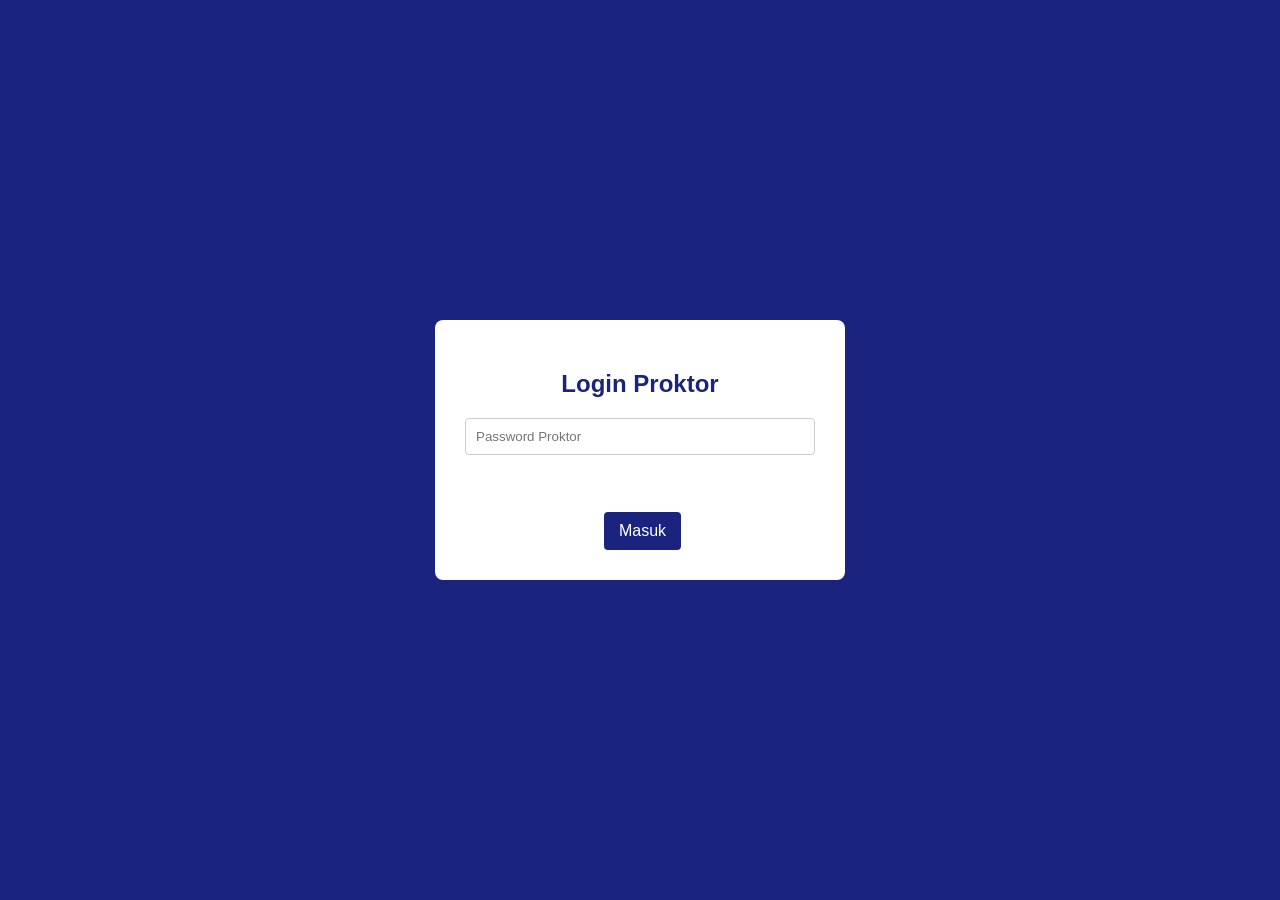
<file: LB01/Proktor.html>
<!DOCTYPE html>
<html lang="id">
<head>
    <meta charset="UTF-8">
    <meta name="viewport" content="width=device-width, initial-scale=1.0">
    <title>Proktor Panel</title>
    <link rel="stylesheet" href="https://cdnjs.cloudflare.com/ajax/libs/font-awesome/6.5.1/css/all.min.css">
    <link rel="icon" type="image/x-icon" href="https://lh3.googleusercontent.com/d/1_4llqCMNoBDmwDHsI7RYsCM6rSK5wEjw">
    <style>
        :root { --primary-color: #1a237e; --secondary-color: #5c6bc0; }
        body { font-family: Arial, sans-serif; background-color: #e8eaf6; margin: 20px; color: #333; }
        .container { max-width: 1000px; margin: auto; background: #fff; padding: 20px; border-radius: 8px; box-shadow: 0 4px 8px rgba(0,0,0,0.1); display: none; }
        h1, h2 { color: var(--primary-color); text-align: center; }
        select, input[type="text"], input[type="password"] { width: 100%; padding: 10px; margin-bottom: 10px; border-radius: 4px; border: 1px solid #ccc; box-sizing: border-box; }
        button, .btn { background-color: var(--primary-color); color: white; padding: 10px 15px; border: none; border-radius: 4px; cursor: pointer; font-size: 16px; margin-left: 5px; }
        button:hover, .btn:hover { background-color: var(--secondary-color); }
        .controls { display: flex; justify-content: space-between; align-items: center; margin-bottom: 20px; }
        .table-wrapper { max-height: 70vh; overflow-y: auto; }
        table { width: 100%; border-collapse: collapse; }
        th, td { border: 1px solid #ddd; padding: 10px; text-align: left; }
        th { background-color: var(--primary-color); color: white; }
        .action-btn { font-size: 12px; padding: 5px 8px; margin-right: 5px; }
        .modal { display: none; position: fixed; z-index: 1000; left: 0; top: 0; width: 100%; height: 100%; overflow: auto; background-color: rgba(0,0,0,0.5); }
        .modal-content { background-color: #fefefe; margin: 10% auto; padding: 20px; border-radius: 5px; width: 90%; max-width: 500px; }
        #password-modal { display: flex; position: fixed; top: 0; left: 0; width: 100%; height: 100%; background-color: #1a237e; align-items: center; justify-content: center; z-index: 9999; }
        .password-box { background: #fff; padding: 30px; border-radius: 8px; text-align: center; width: 90%; max-width: 350px; }
    </style>
</head>
<body>
    <div id="password-modal">
        <div class="password-box">
            <h2>Login Proktor</h2>
            <form id="password-form">
                <input type="password" id="password-input" placeholder="Password Proktor" required>
                <p id="password-error" style="color:red; height:15px;"></p>
                <button type="submit">Masuk</button>
            </form>
        </div>
    </div>

    <div class="container" id="main-container">
        <h1>Manajemen Admin</h1>
        <div class="controls">
            <h2>Daftar Akun Admin</h2>
            <button id="showFormBtn"><i class="fas fa-plus"></i> Tambah Admin</button>
        </div>
        <div id="loader" style="display: none; text-align:center; padding:20px;">Memuat data...</div>
        <div class="table-wrapper">
            <table id="adminTable">
                <thead><tr><th>Aksi</th><th>Username</th><th>Password</th><th>Nama Sekolah</th><th>Sheet Tugas</th></tr></thead>
                <tbody></tbody>
            </table>
        </div>
    </div>

    <div id="adminModal" class="modal">
        <div class="modal-content">
            <h2 id="formTitle">Form Admin</h2>
            <form id="adminForm">
                <input type="hidden" id="rowIndex">
                <label for="username">Username</label>
                <input type="text" id="username" name="username" required>
                <label for="password">Password</label>
                <input type="text" id="password" name="password" required>
                <label for="namaSekolah">Nama Sekolah</label>
                <input type="text" id="namaSekolah" name="namaSekolah" required>
                <label for="sheet">Sheet Tugas (Opsional)</label>
                <input type="text" id="sheet" name="sheet">
                
                <div>
                    <button type="submit" id="saveBtn">Simpan</button>
                    <button type="button" id="cancelBtn">Batal</button>
                </div>
            </form>
        </div>
    </div>

<script>
    const APPS_SCRIPT_URL = 'https://script.google.com/macros/s/AKfycbwtLrRtnn0NHvECbioOHFVStNPpJidl4YJo7Urd9bKMY5h3tU4oeYCf3zgkKgPHLOCW/exec';
    let currentAdminData = [];

    function getEl(id) { return document.getElementById(id); }

    async function postData(data) {
        getEl('loader').style.display = 'block';
        try {
            const res = await fetch(APPS_SCRIPT_URL, { method: 'POST', body: JSON.stringify(data) });
            const result = await res.json();
            if (!result.success) throw new Error(result.message);
            return result;
        } catch (error) {
            alert(`Error: ${error.message}`);
            return null;
        } finally {
            getEl('loader').style.display = 'none';
        }
    }

    async function fetchAdminUsers() {
        getEl('loader').style.display = 'block';
        try {
            const res = await fetch(`${APPS_SCRIPT_URL}?action=getAdminUsers`);
            const result = await res.json();
            if (result.error) throw new Error(result.error);
            currentAdminData = result.data;
            displayAdminData(currentAdminData);
        } catch (error) {
            alert(`Gagal mengambil data admin: ${error.message}`);
        } finally {
            getEl('loader').style.display = 'none';
        }
    }

    function displayAdminData(data) {
        const tableBody = getEl('adminTable').querySelector('tbody');
        tableBody.innerHTML = '';
        if (!data || data.length === 0) {
            tableBody.innerHTML = `<tr><td colspan="5" style="text-align:center;">Tidak ada data admin.</td></tr>`;
            return;
        }
        data.forEach((rowData, index) => {
            const row = document.createElement('tr');
            row.innerHTML = `
                <td>
                    <button class="edit-btn action-btn" data-index="${index}"><i class="fas fa-pencil-alt"></i></button>
                    <button class="delete-btn action-btn" data-index="${index}"><i class="fas fa-trash-alt"></i></button>
                </td>
                <td>${rowData.USERNAME || ''}</td>
                <td>${rowData.PASSWORD || ''}</td>
                <td>${rowData.NAMA_SEKOLAH || ''}</td>
                <td>${rowData.SHEET || ''}</td>
            `;
            tableBody.appendChild(row);
        });
    }

    function showForm(mode = 'add', data = {}, index = -1) {
        getEl('adminForm').reset();
        getEl('rowIndex').value = '';
        if (mode === 'edit') {
            getEl('formTitle').textContent = 'Edit Admin';
            getEl('rowIndex').value = index + 2; // Google Sheet rows are 1-indexed, +1 for header
            getEl('username').value = data.USERNAME;
            getEl('password').value = data.PASSWORD;
            getEl('namaSekolah').value = data.NAMA_SEKOLAH;
            getEl('sheet').value = data.SHEET;
        } else {
            getEl('formTitle').textContent = 'Tambah Admin Baru';
        }
        getEl('adminModal').style.display = 'block';
    }

    async function handleSave(event) {
        event.preventDefault();
        const formData = new FormData(getEl('adminForm'));
        const data = Object.fromEntries(formData.entries());
        data.rowIndex = getEl('rowIndex').value;
        data.action = data.rowIndex ? 'updateAdminUser' : 'createAdminUser';
        
        const result = await postData(data);
        if (result) {
            getEl('adminModal').style.display = 'none';
            await fetchAdminUsers();
            alert(result.message);
        }
    }

    async function handleDelete(index) {
        const originalIndex = currentAdminData[index].originalIndex; // You might need this if data is sorted/filtered
        if (!confirm(`Yakin ingin menghapus admin "${currentAdminData[index].USERNAME}"?`)) return;
        const result = await postData({ action: 'deleteAdminUser', rowIndex: index + 2 });
        if (result) {
            await fetchAdminUsers();
            alert(result.message);
        }
    }

    function initializeApp() {
        getEl('main-container').style.display = 'block';
        getEl('showFormBtn').addEventListener('click', () => showForm('add'));
        getEl('adminForm').addEventListener('submit', handleSave);
        getEl('cancelBtn').addEventListener('click', () => getEl('adminModal').style.display = 'none');
        getEl('adminTable').addEventListener('click', e => {
            const btn = e.target.closest('button');
            if (!btn) return;
            const index = parseInt(btn.dataset.index);
            if (btn.classList.contains('edit-btn')) showForm('edit', currentAdminData[index], index);
            if (btn.classList.contains('delete-btn')) handleDelete(index);
        });
        fetchAdminUsers();
    }

    document.addEventListener('DOMContentLoaded', () => {
        const passwordModal = getEl('password-modal');
        const passwordForm = getEl('password-form');
        const passwordInput = getEl('password-input');
        const passwordError = getEl('password-error');
        
        passwordForm.addEventListener('submit', async (e) => {
            e.preventDefault();
            const result = await postData({ action: 'proktorLogin', password: passwordInput.value });
            if (result && result.success) {
                passwordModal.style.display = 'none';
                initializeApp();
            } else {
                passwordError.textContent = 'Password Salah!';
                setTimeout(() => { passwordError.textContent = ''; }, 2000);
            }
        });
    });
</script>
</body>
</html>
</file>
